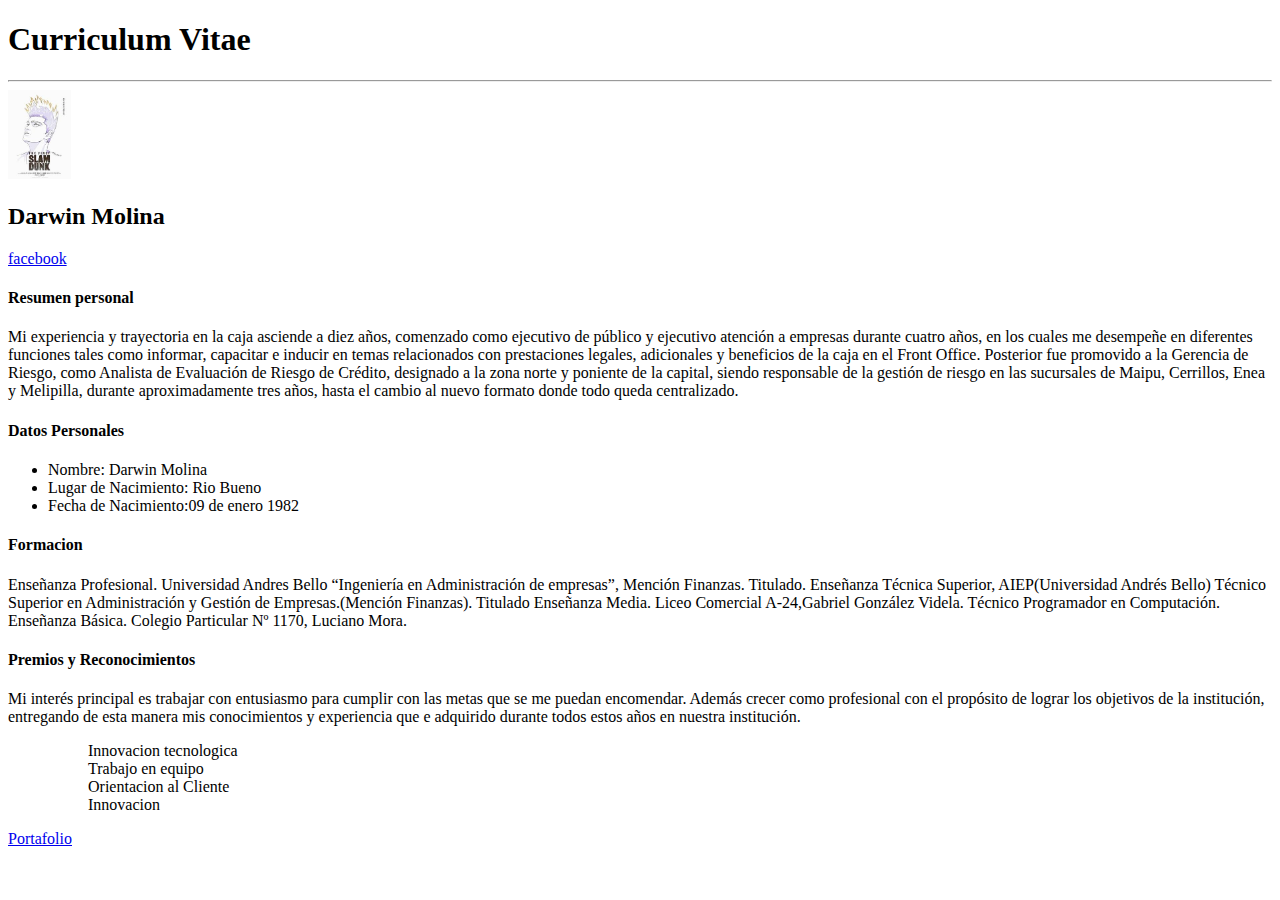
<file: assets/index.html>
<!DOCTYPE html>
<html lang="en">
<head>
    <meta charset="UTF-8">
    <meta name="viewport" content="width=device-width, initial-scale=1.0">
    <title>Document</title>
</head>
<body>
    <h1>Curriculum Vitae</h1>
    <hr> <!-- <hr>  forma una linea en la pagina -->
    <img src="img/images.png" alt="foto referencial" width="5%"> 
    
    <h2>Darwin Molina</h2>
    <a href="https://web.facebook.com/?_rdc=1&_rdr">facebook</a>
    <h4>Resumen personal</h4>
    <p>Mi experiencia y trayectoria en la caja asciende a diez años, comenzado como ejecutivo de público y ejecutivo atención a empresas durante cuatro años, en los cuales me desempeñe en diferentes funciones tales como informar, capacitar e inducir en temas relacionados con prestaciones legales, adicionales y beneficios de la caja en el Front Office.
      Posterior fue promovido a la Gerencia de  Riesgo, como Analista de Evaluación de Riesgo de Crédito, designado a la zona norte y poniente de la capital, siendo responsable de la gestión de riesgo en las sucursales de Maipu, Cerrillos, Enea y  Melipilla, durante aproximadamente tres años, hasta el cambio al nuevo formato donde todo queda centralizado. 
    </p> <!-- espacio con texto -->
   <!-- hr> forma una linea en la pagina -->
   <!-- <br> espacio sin texto -->
   <h4>Datos Personales</h4>
   <ul>
    <li>Nombre: Darwin Molina</li>
    <li>Lugar de Nacimiento: Rio Bueno</li>
    <li>Fecha de Nacimiento:09 de enero 1982</li>
   </ul>
   <h4>Formacion</h4>
   <p>Enseñanza Profesional. Universidad Andres Bello
    “Ingeniería en Administración de empresas”, Mención Finanzas.
   Titulado. Enseñanza Técnica Superior, AIEP(Universidad Andrés Bello)
   Técnico Superior en Administración y Gestión de Empresas.(Mención Finanzas). Titulado
   Enseñanza Media. Liceo Comercial A-24,Gabriel 
   González Videla.
   Técnico Programador en Computación.
   Enseñanza Básica.
   Colegio Particular  Nº 1170, Luciano Mora.
   </p>
   <h4>Premios y Reconocimientos</h4>
      <p>Mi interés principal es trabajar con entusiasmo para cumplir con las metas que se me puedan encomendar. Además crecer como profesional con el propósito de lograr los objetivos de la institución, entregando de esta manera mis conocimientos y experiencia que e adquirido durante todos estos años en nuestra institución.</p>
       <ul>
        <ol> Innovacion tecnologica </ol>
        <ol>Trabajo en equipo</ol>
        <ol>Orientacion al Cliente</ol>
        <ol>Innovacion</ol>
        </ul>
    <a href="portafolio.html">Portafolio</a>
</body>
</html>
</file>
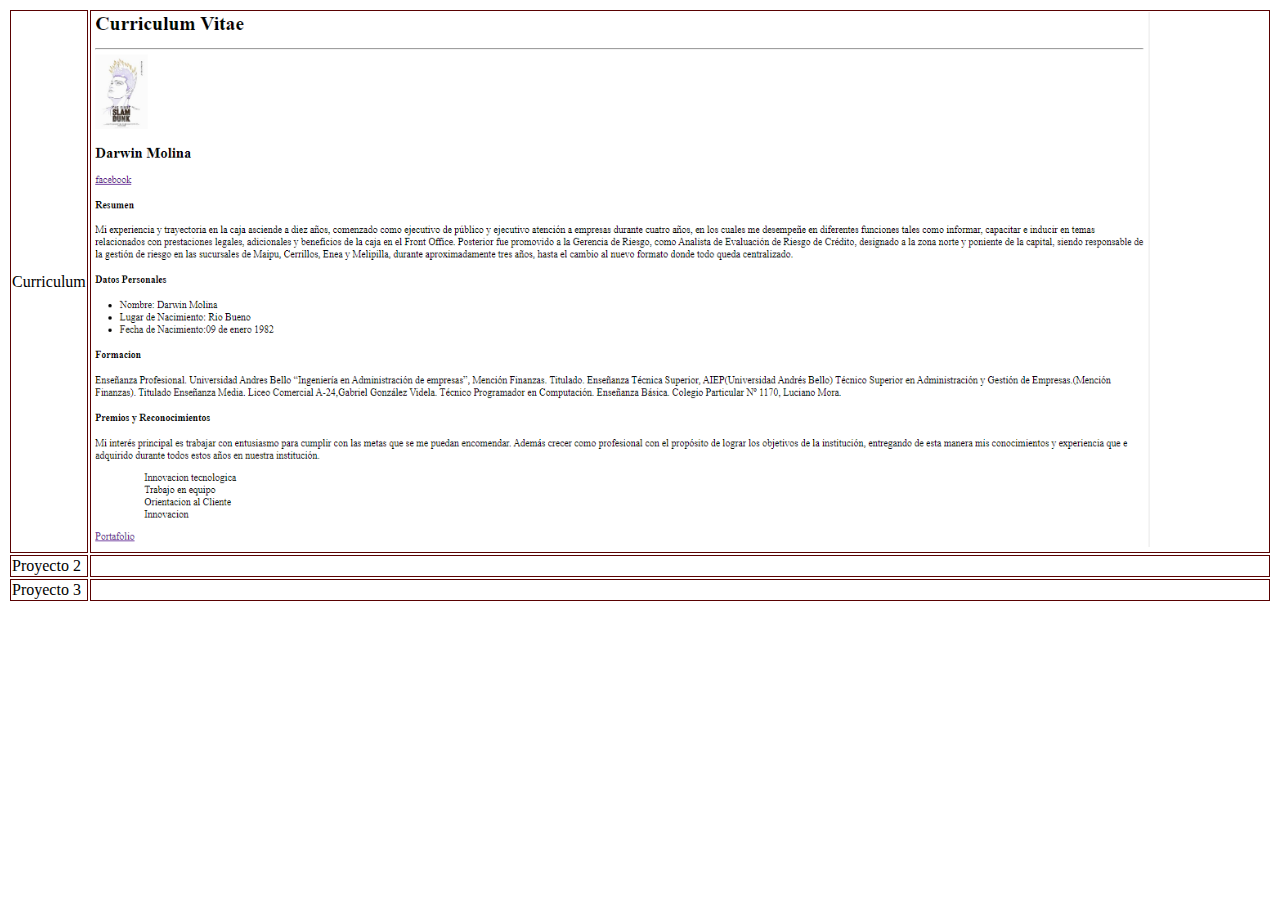
<file: assets/portafolio.html>
<!DOCTYPE html>
<html lang="en">
<head>
    <meta charset="UTF-8">
    <meta name="viewport" content="width=device-width, initial-scale=1.0">
    <title>Document</title>
</head>
<body>
<table>
    <thead>
    </thead>
    <tbody>
        <tr>
                <td style="border: 1px solid rgb(89, 1, 1)">Curriculum</td>          
                <td style="border: 1px solid rgb(89, 1, 1)">
                      <img src="img/Captura.png" alt="Curriculum" width="90%"></td> 
                
                </tr>
                <tr style="border: 1px solid;">
                      <td style="border: 1px solid rgb(89, 1, 1)">Proyecto 2</td>
                      <td style="border: 1px solid rgb(89, 1, 1) ">
                      </td>

                  </tr>
                    <tr style="border: 1px solid;">
                          <td style="border: 1px solid rgb(89, 1, 1)">Proyecto 3</td>
                          <td style="border: 1px solid rgb(89, 1, 1)">
                          </td>

                    </tr>
                </tbody>
</table>
</file>
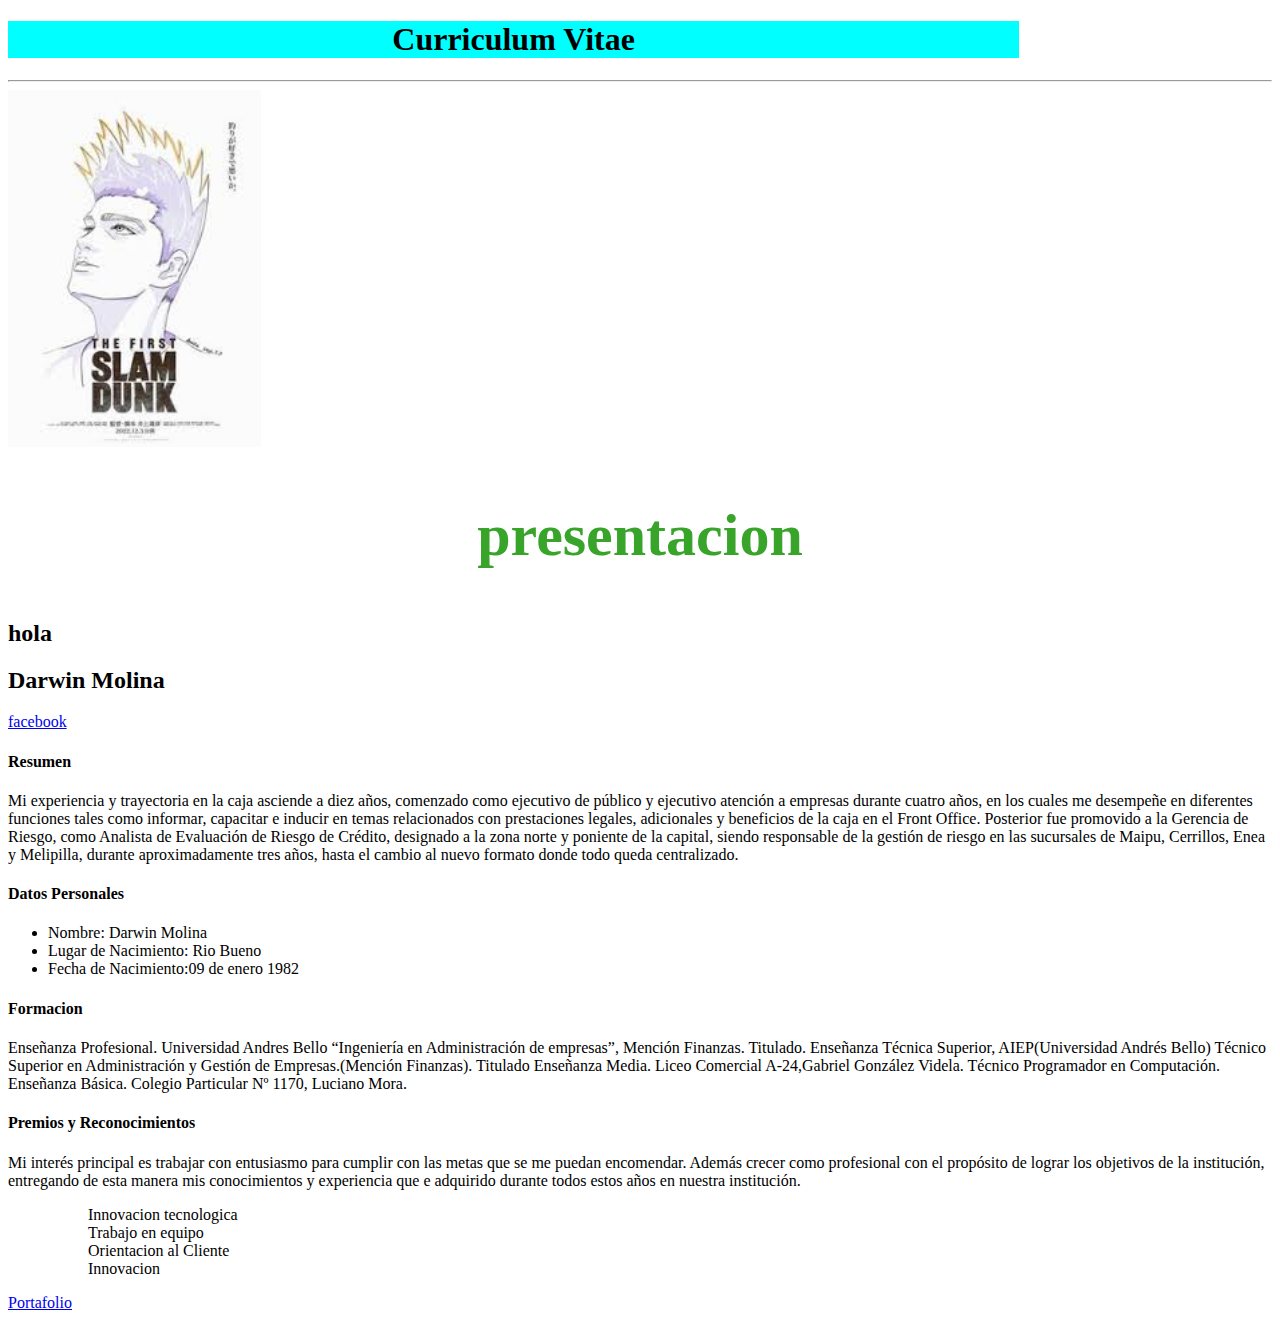
<file: assets/css/test1.html>
<!DOCTYPE html>
<html lang="en">
<head>
    <meta charset="UTF-8">
    <meta name="viewport" content="width=device-width, initial-scale=1.0">
    <title>Document</title>
    <!-- se linkea a css --> 
    <link rel="stylesheet" href="style.css">
</head>

<body>
    <h1 class="ruta">Curriculum Vitae</h1>
    <hr> <!-- <hr>  forma una linea en la pagina -->
    <img src="/assets/img/images.png" alt="foto referencial" width="20%"> 

     <!-- dar estilo a la pagina, indexada a css -->
    <h2 class="hola">presentacion</h2>
    <h2 id="caja">hola </h2>
    <h2>Darwin Molina</h2>


    <a href="https://web.facebook.com/?_rdc=1&_rdr">facebook</a>
    <h4>Resumen</h4>
    <p>Mi experiencia y trayectoria en la caja asciende a diez años, comenzado como ejecutivo de público y ejecutivo atención a empresas durante cuatro años, en los cuales me desempeñe en diferentes funciones tales como informar, capacitar e inducir en temas relacionados con prestaciones legales, adicionales y beneficios de la caja en el Front Office.
      Posterior fue promovido a la Gerencia de  Riesgo, como Analista de Evaluación de Riesgo de Crédito, designado a la zona norte y poniente de la capital, siendo responsable de la gestión de riesgo en las sucursales de Maipu, Cerrillos, Enea y  Melipilla, durante aproximadamente tres años, hasta el cambio al nuevo formato donde todo queda centralizado. 
    </p> <!-- espacio con texto -->
   <!-- hr> forma una linea en la pagina -->
   <!-- <br> espacio sin texto -->
   <h4>Datos Personales</h4>
   <ul>
    <li>Nombre: Darwin Molina</li>
    <li>Lugar de Nacimiento: Rio Bueno</li>
    <li>Fecha de Nacimiento:09 de enero 1982</li>
   </ul>
   <h4>Formacion</h4>
   <p>Enseñanza Profesional. Universidad Andres Bello
    “Ingeniería en Administración de empresas”, Mención Finanzas.
   Titulado. Enseñanza Técnica Superior, AIEP(Universidad Andrés Bello)
   Técnico Superior en Administración y Gestión de Empresas.(Mención Finanzas). Titulado
   Enseñanza Media. Liceo Comercial A-24,Gabriel 
   González Videla.
   Técnico Programador en Computación.
   Enseñanza Básica.
   Colegio Particular  Nº 1170, Luciano Mora.
   </p>
   <h4>Premios y Reconocimientos</h4>
      <p>Mi interés principal es trabajar con entusiasmo para cumplir con las metas que se me puedan encomendar. Además crecer como profesional con el propósito de lograr los objetivos de la institución, entregando de esta manera mis conocimientos y experiencia que e adquirido durante todos estos años en nuestra institución.</p>
       <ul>
        <ol> Innovacion tecnologica </ol>
        <ol>Trabajo en equipo</ol>
        <ol>Orientacion al Cliente</ol>
        <ol>Innovacion</ol>
        </ul>
    <a href="portafolio.html">Portafolio</a>
</body>
</html>
</file>
<file: assets/css/style.css>
.hola{
    color : rgb(56, 165, 42);
font-size: 60px;
text-align: center;
}
.ruta{
    background-color: aqua;
width: 80%;
text-align: center;
}
</file>
